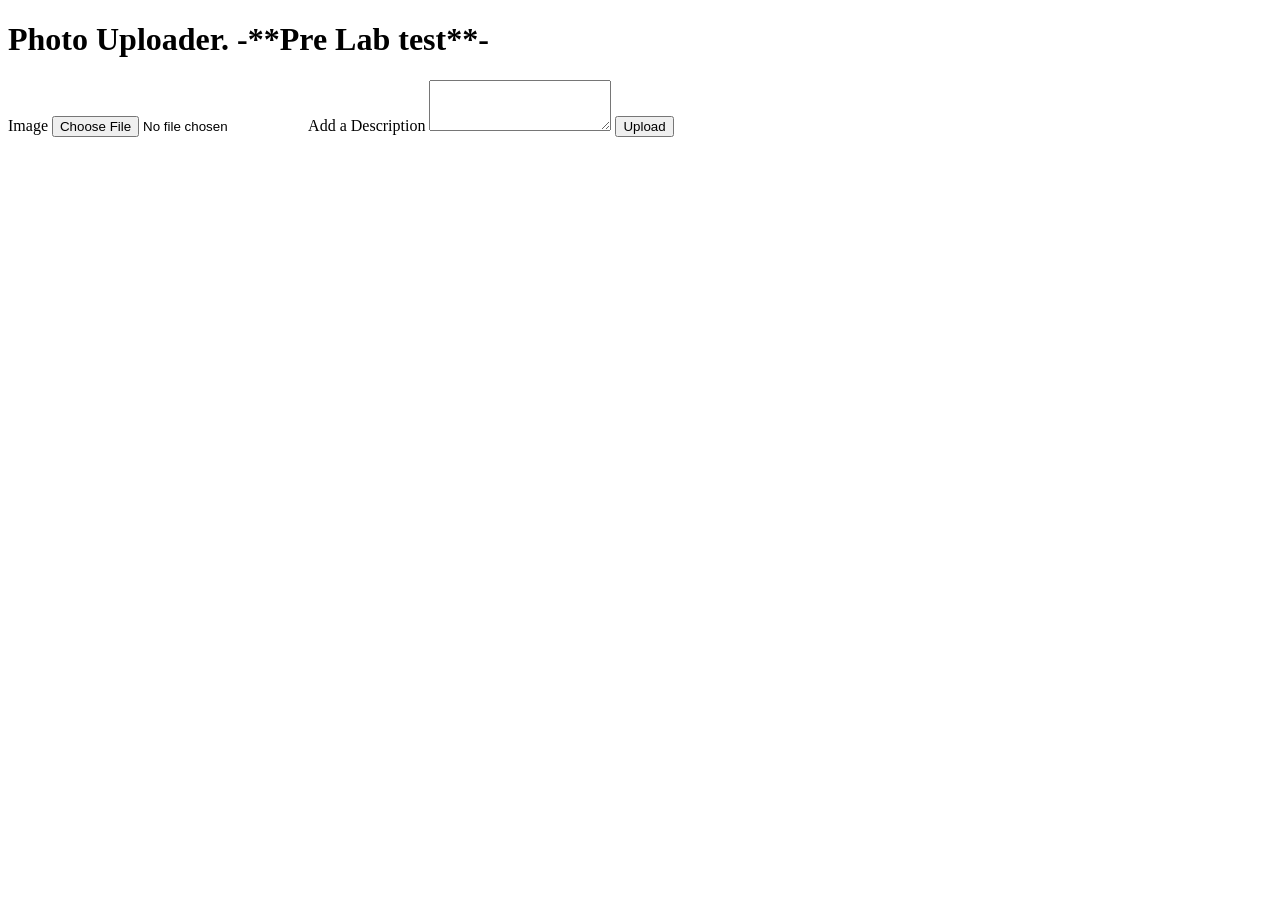
<file: src/main/resources/templates/index.html>
<!DOCTYPE html>
<html lang="en" xmlns:th="http://www.thymeleaf.org">
<head>
    <meta charset="UTF-8">
    <title>Photo Uploader.</title>
    <link rel="stylesheet" th:href="@{/styles.css}">
</head>
<body>
<div class="container">
    <h1>Photo Uploader. -**Pre Lab test**-</h1>

    <form method="post" action="/upload" enctype="multipart/form-data" class="upload-form">
        <label for="file">Image</label>
        <input id="file" type="file" name="file" accept="image/*" required>

        <label for="description"> Add a Description</label>
        <textarea id="description" name="description" rows="3" maxlength="500" required></textarea>

        <button type="submit">Upload</button>
    </form>

    <p class="error" th:if="${error}" th:text="${error}"></p>

    <section class="gallery">
        <article class="card" th:each="photo : ${photos}">
            <img th:src="${photo.imageUrl}" th:alt="${photo.description}">
            <p th:text="${photo.description}"></p>
            <small th:text="${photo.createdAt}"></small>
        </article>
    </section>
</div>
</body>
</html>
</file>
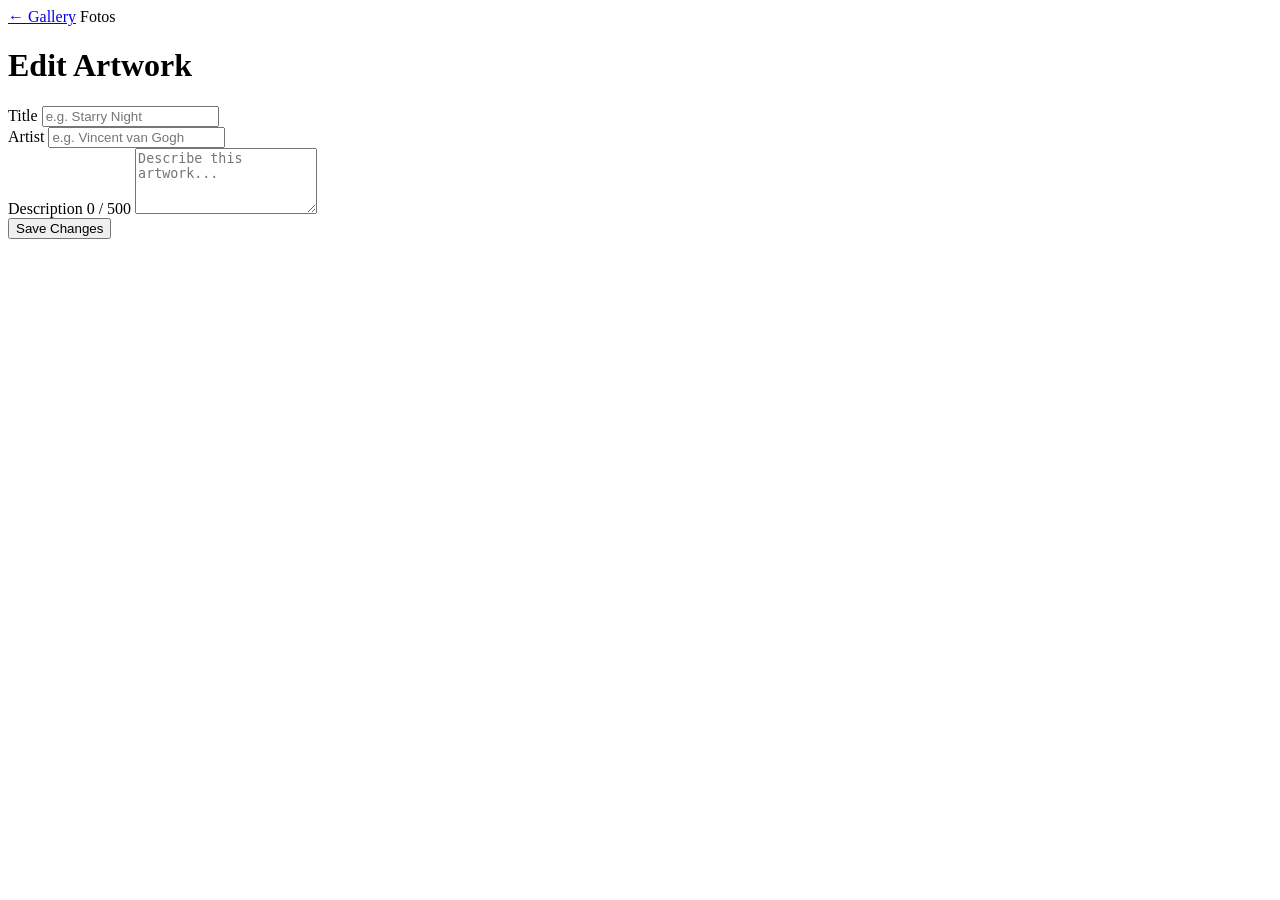
<file: src/main/resources/templates/edit.html>
<!DOCTYPE html>
<html lang="en" xmlns:th="http://www.thymeleaf.org">
<head>
    <meta charset="UTF-8">
    <meta name="viewport" content="width=device-width, initial-scale=1.0">
    <title>Edit Artwork — Fotos</title>
    <link rel="stylesheet" th:href="@{/styles.css}">
</head>
<body class="upload-page">

<header class="site-header">
    <a href="/" class="back-link">&#8592; Gallery</a>
    <span class="wordmark">Fotos</span>
    <span></span>
</header>

<main>
    <div class="upload-wrapper">
        <div class="upload-card">
            <h1 class="upload-title">Edit Artwork</h1>

            <div class="error-banner" th:if="${error}" th:text="${error}"></div>

            <form th:action="@{/photos/{id}/edit(id=${photo.id})}" method="post" id="edit-form">

                <div class="form-group">
                    <label for="title">Title</label>
                    <input id="title" type="text" name="title" maxlength="200" required
                           th:value="${photo.title}" placeholder="e.g. Starry Night">
                </div>

                <div class="form-group">
                    <label for="artist">Artist</label>
                    <input id="artist" type="text" name="artist" maxlength="200" required
                           th:value="${photo.artist}" placeholder="e.g. Vincent van Gogh">
                </div>

                <div class="form-group">
                    <label for="description">
                        Description
                        <span class="char-count" id="char-count">0 / 500</span>
                    </label>
                    <textarea id="description" name="description" rows="4" maxlength="500" required
                              placeholder="Describe this artwork..." th:text="${photo.description}"></textarea>
                </div>

                <button type="submit" class="btn-primary btn-submit">Save Changes</button>

            </form>
        </div>
    </div>
</main>

<script th:src="@{/app.js}"></script>
</body>
</html>
</file>
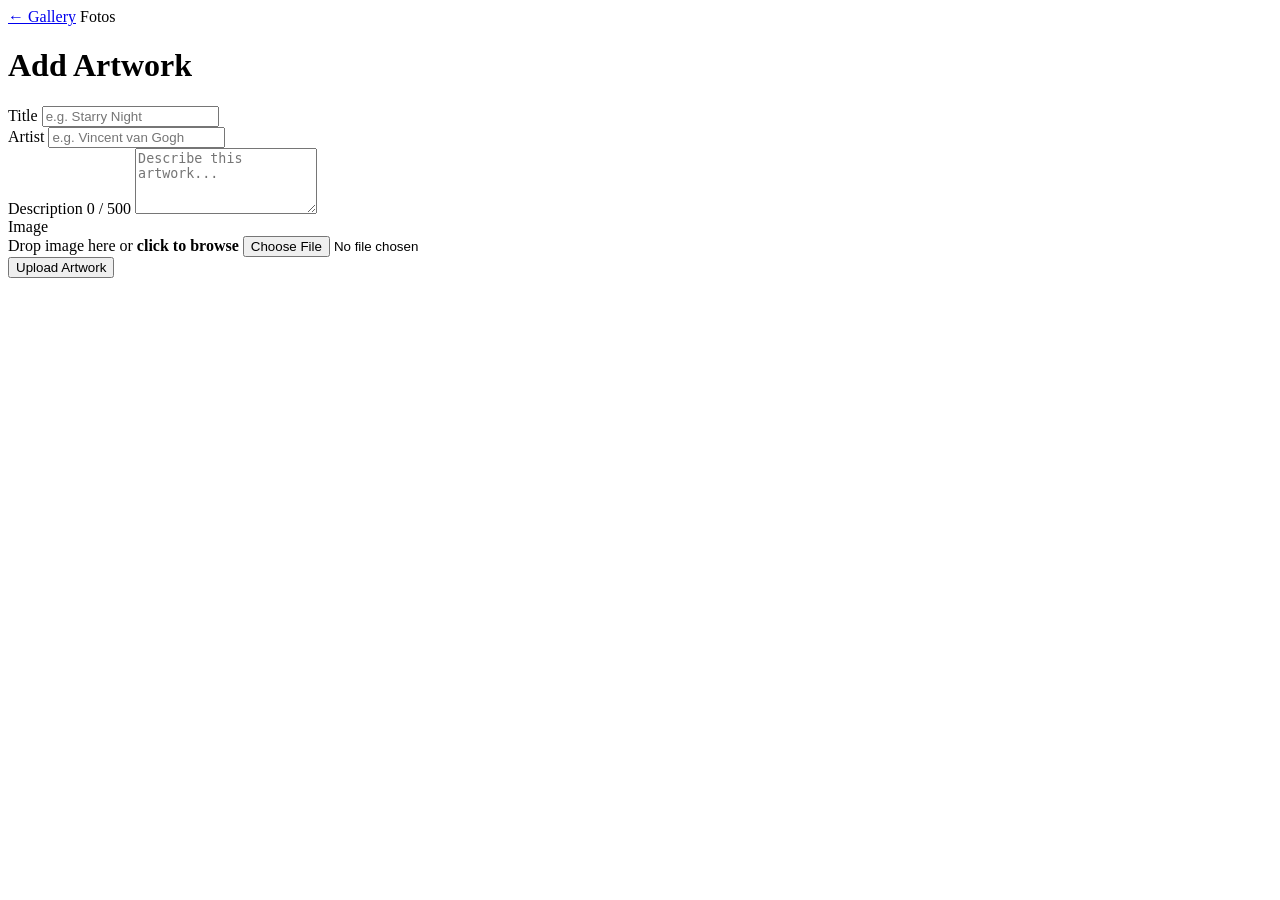
<file: src/main/resources/templates/upload.html>
<!DOCTYPE html>
<html lang="en" xmlns:th="http://www.thymeleaf.org">
<head>
    <meta charset="UTF-8">
    <meta name="viewport" content="width=device-width, initial-scale=1.0">
    <title>Add Artwork — Fotos</title>
    <link rel="stylesheet" th:href="@{/styles.css}">
</head>
<body class="upload-page">

<header class="site-header">
    <a href="/" class="back-link">&#8592; Gallery</a>
    <span class="wordmark">Fotos</span>
    <span></span>
</header>

<main>
    <div class="upload-wrapper">
        <div class="upload-card">
            <h1 class="upload-title">Add Artwork</h1>

            <div class="error-banner" th:if="${error}" th:text="${error}"></div>

            <form method="post" action="/upload" enctype="multipart/form-data" id="upload-form">

                <div class="form-group">
                    <label for="title">Title</label>
                    <input id="title" type="text" name="title" maxlength="200" required
                           th:value="${title}" placeholder="e.g. Starry Night">
                </div>

                <div class="form-group">
                    <label for="artist">Artist</label>
                    <input id="artist" type="text" name="artist" maxlength="200" required
                           th:value="${artist}" placeholder="e.g. Vincent van Gogh">
                </div>

                <div class="form-group">
                    <label for="description">
                        Description
                        <span class="char-count" id="char-count">0 / 500</span>
                    </label>
                    <textarea id="description" name="description" rows="4" maxlength="500" required
                              placeholder="Describe this artwork..." th:text="${description}"></textarea>
                </div>

                <div class="form-group">
                    <label>Image</label>
                    <div class="drop-zone" id="drop-zone">
                        <span class="drop-zone-text" id="drop-zone-text">
                            Drop image here or <strong>click to browse</strong>
                        </span>
                        <input id="file-input" type="file" name="file" accept="image/*" required>
                    </div>
                </div>

                <button type="submit" id="submit-btn" class="btn-primary btn-submit">Upload Artwork</button>

            </form>
        </div>
    </div>
</main>

<script th:src="@{/app.js}"></script>
</body>
</html>
</file>
